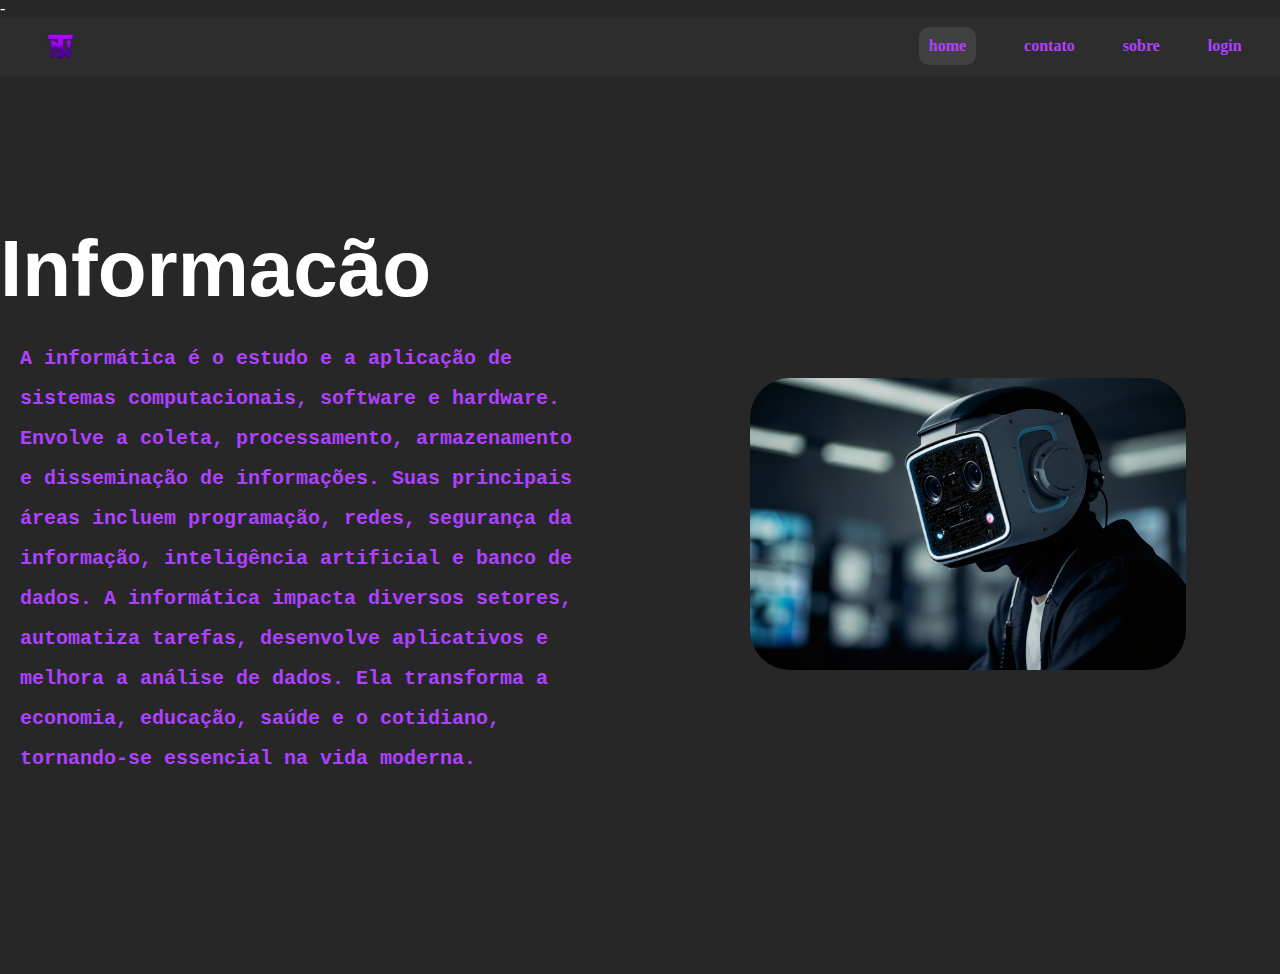
<file: site/site/index.html>
-<!DOCTYPE html>
<html lang="pt-br">

<head>
    <meta charset="UTF-8">
    <meta name="viewport" content="width=device-width, initial-scale=1.0">
    <link rel="stylesheet" href="style.css">
    <link rel="icon" type="image/x-icon" href="img/1716229531132.png">
    <link href='https://unpkg.com/boxicons@2.1.4/css/boxicons.min.css' rel='stylesheet'>
    <title>A informática</title>
</head>

<body>
    <div class="header" id="header">
        <button onclick="toggleSidebar()" class="btn-icon">
            <svg xmlns="http://www.w3.org/2000/svg" width="20" height="20" fill="currentColor" class="bi bi-list-ul"
                viewBox="0 0 16 16">
                <path fill-rule="evenodd"
                    d="M5 11.5a.5.5 0 0 1 .5-.5h9a.5.5 0 0 1 0 1h-9a.5.5 0 0 1-.5-.5m0-4a.5.5 0 0 1 .5-.5h9a.5.5 0 0 1 0 1h-9a.5.5 0 0 1-.5-.5m0-4a.5.5 0 0 1 .5-.5h9a.5.5 0 0 1 0 1h-9a.5.5 0 0 1-.5-.5m-3 1a1 1 0 1 0 0-2 1 1 0 0 0 0 2m0 4a1 1 0 1 0 0-2 1 1 0 0 0 0 2m0 4a1 1 0 1 0 0-2 1 1 0 0 0 0 2" />
            </svg>
        </button>
        <div class="logo">
            <img src="img/semcirculo.png" alt="Logo">
        </div>
        <div class="navegador" id="navegador">
            <button onclick="toggleSidebar()" class="btn-icon">
                <svg xmlns="http://www.w3.org/2000/svg" width="19" height="19" fill="currentColor" class="bi bi-x"
                    viewBox="0 0 16 16">
                    <path
                        d="M4.646 4.646a.5.5 0 0 1 .708 0L8 7.293l2.646-2.647a.5.5 0 0 1 .708.708L8.707 8l2.647 2.646a.5.5 0 0 1-.708.708L8 8.707l-2.646 2.647a.5.5 0 0 1-.708-.708L7.293 8 4.646 5.354a.5.5 0 0 1 0-.708" />
                </svg>
            </button>
            <a href="" class="active">home</a>
            <a href="">contato</a>
            <a href="">sobre</a>
            <a href="/login/login.html">login</a>
        </div>
    </div>
    <section class="section1">
        <div class="content">
            <h1>Informacão</h1>
            <p>A informática é o estudo e a aplicação de sistemas computacionais, software e hardware. Envolve a coleta, processamento, armazenamento e disseminação de informações. Suas principais áreas incluem programação, redes, segurança da informação, inteligência artificial e banco de dados. A informática impacta diversos setores, automatiza tarefas, desenvolve aplicativos e melhora a análise de dados. Ela transforma a economia, educação, saúde e o cotidiano, tornando-se essencial na vida moderna.</p>

        </div>

        <div class="image" id="image">
            <img src="img/Default_faa_a_imagem_de_uma_sobre_a_rea_da_tecnologia_1.jpg" alt="">
        </div>
    </section>
</body>
<script src="main.js"></script>

</html>
</file>
<file: site/site/style.css>
* {
        margin: 0;
        padding: 0;
    }

    :root {
        --primary-color: #fff;
        --secondary-color: #272727;
        --tertiary-color: #2d2d2d;
        --quaternary-color: #414141;
        --quinary-color: #343434;
        --senary-color: #b040ff;
    }

    body {
        background-color: var(--secondary-color);
        color: var(--primary-color);
    }

    .header img {
        width: 45px;
    }

    .header,

    .navegador {
        display: flex;
        flex-direction: row;
        align-items: center;
    }

    .header {
        background-color: var(--tertiary-color);
        box-shadow: 1px 1px 4px var(--quinary-color);
        height: 3.5em;
        justify-content: space-between;
        padding: 0 3%;
    }

    .navegador {
        gap: 3em;
        z-index: 2;
    }

    .navegador a {
        text-decoration: none;
        color: var(--primary-color);
        transition: 1s;
        border-radius: 10px;
    }

    .active {
        background-color: var(--quaternary-color);
        padding: 10px;
        border-radius: 10px;
    }


    .btn-icon {
        background-color: transparent;
        cursor: pointer;
        border: none;
        color: var(--primary-color);
        display: none;
    }

    @media screen and (max-width: 768px) {
        .btn-icon {
            display: block;
        }

        .navegador {
            position: absolute;
            flex-direction: column;
            top: 0;
            background-color: var(--quinary-color);
            height: 100%;
            width: 35vw;
            padding: 1em;
            animation-duration: 1s;
            margin-left: -100vw;
            border-radius: 25px;
        }

        .image {
            position: absolute;
            flex-direction: column;
            top: 95%;
        }
    }


    @keyframes showSidebar {
        from {
            margin-left: -100vw;
        }

        top {
            margin-left: -10vw;
        }
        
        
    }


    .section1 {
        height: 100%;
        width: 100%;
        min-height: 100vh;
        position: relative;
        display: grid;
        grid-template-columns: repeat(2, 1fr);
        align-items: center;
        gap: 2rem;
    }

    .content {
        max-width: 600px;
    }

    .navegador a {
        text-decoration: none;
        color: var(--senary-color);
        transition: 1s;
        font-weight: bold;
    }


    .content h1 {
        font-family: "Jaro", sans-serif;
        color: var();
        font-size: 80px;
        line-height: 1;
        margin: 0 0 30px;
    }

    .content p {
        color: var(--color-white);
        font-size: 15px;
        line-height: 1.9;
        margin-bottom: 40px;
    }

    .image {
        width: 70%;
        max-width: 62,5rem;
        margin: 0 auto;
        padding: 0;
        overflow: hidden;
        display: flex;
        justify-content: center;
        align-items: center;
    }

    .image img {
        width: 100%;
        border-radius: 40px;
    }

    .content p{
        font-family: 'Courier New', Courier, monospace;
        margin-top: 20px;
        font-weight: bold;
        font-size: 20px;
        line-height: 40px;
        color: var(--senary-color);
        text-align: left;
        padding: 0 20px;
        overflow: hidden;
    }
</file>
